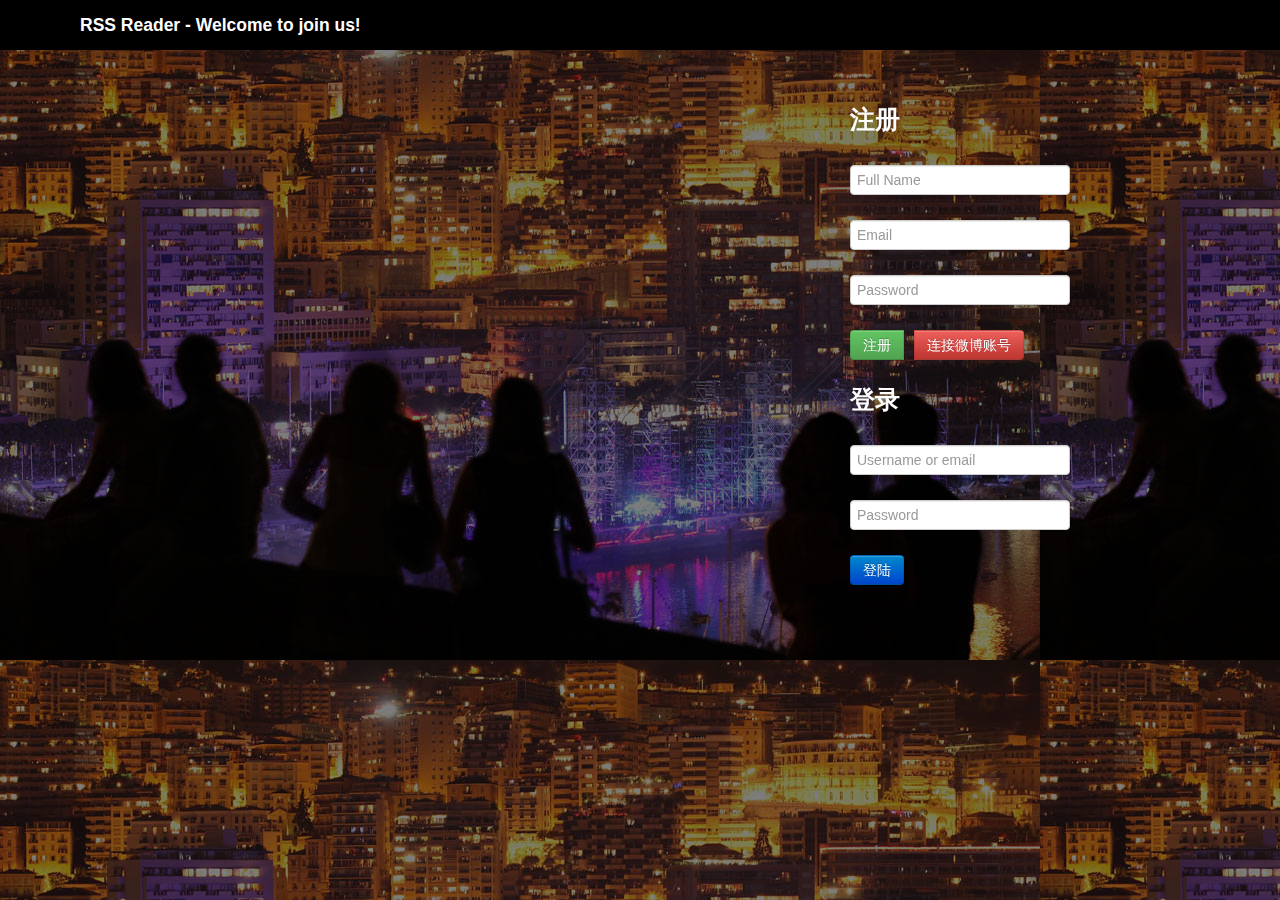
<file: Implementation/Index.html>
<!DOCTYPE html>
<html>
<head>
	<title>RSS Reader</title>
	<meta http-equiv="Content-Type" content="text/html; charset=utf-8" />
	<link href="./bootstrap/css/bootstrap.min.css" rel="stylesheet">
    <link href="./bootstrap/css/bootstrap.css" rel="stylesheet">
    <link href="./bootstrap/css/bootstrap-responsive.css" rel="stylesheet">
    <link href="./bootstrap/css/bootstrap-responsive.min.css" rel="stylesheet">    
    
    <script type="text/javascript" src="./bootstrap/js/bootstrap.min.js"></script>
	<script type="text/javascript" src="./bootstrap/js/bootstrap.js"></script>
	<script type="text/javascript" src="./jquery/jquery.js"></script>
	<script type="text/javascript">

		$(document).ready(function(){

			if (window.screen.width <= 1366){
				$("#div_Main").width(document.documentElement.clientWidth);
				$("#div_Main").height(document.documentElement.clientHeight);
				$("#div_Top").width(document.documentElement.clientWidth);
			}
		});

	</script>
</head>
<body>

	<div id="div_Main" style="background-image: url(./resources/Background.jpg); ">
		<div id="div_Top" style="background-color:black; height:50px; position:fixed">
			<h4 style="color:white; margin-left:80px; margin-top:15px">RSS Reader - Welcome to join us!</h4>
		</div>
		<div class="btn-group">
			<div style="width:1600px; height:800px">
				<form>
				<h3 style="color:white; margin-top:100px; margin-left:850px">注册</h3>
				<input type="text" name="username" id="" placeholder="Full Name" style="margin-top:15px; margin-left:850px">
				<br/>
				<input type="text" name="email" id="" placeholder="Email" style="margin-top:15px; margin-left:850px">
				<br/>
				<input type="password" name="pwdPasswd" id="" placeholder="Password" style="margin-top:15px; margin-left:850px">
				<br/>
				<div class="btn-group">

					<button class="btn btn-primary btn-success" type="button" style="color:white; margin-top:15px; margin-left:850px" onclick="window.location.href='Select_Keywords.html'">注册</button>	
                   
					<button class="btn btn-primary btn-danger" type="button" style="color:white; margin-top:15px; margin-left:10px" onclick="window.location.href='SignUp_Weibo.html'">连接微博账号</button>	
                    
				</div>
                </form>
				<form>
				<h3  style="color:white; margin-top:15px; margin-left:850px">登录</h3>
				<input type="text" name="username" id="" placeholder="Username or email" style="margin-top:15px; margin-left:850px">
				<br/>
				<input type="password" name="pwdPasswd" id="" placeholder="Password" style="margin-top:15px; margin-left:850px">
				<br/>
				<button class="btn btn-primary " type="button" style="margin-top:15px; margin-left:850px" onclick="window.location.href='MainDisplay.html'">登陆</button>
                </form>
			</div>
		</div>
	</div>
</body>
</html>
</file>
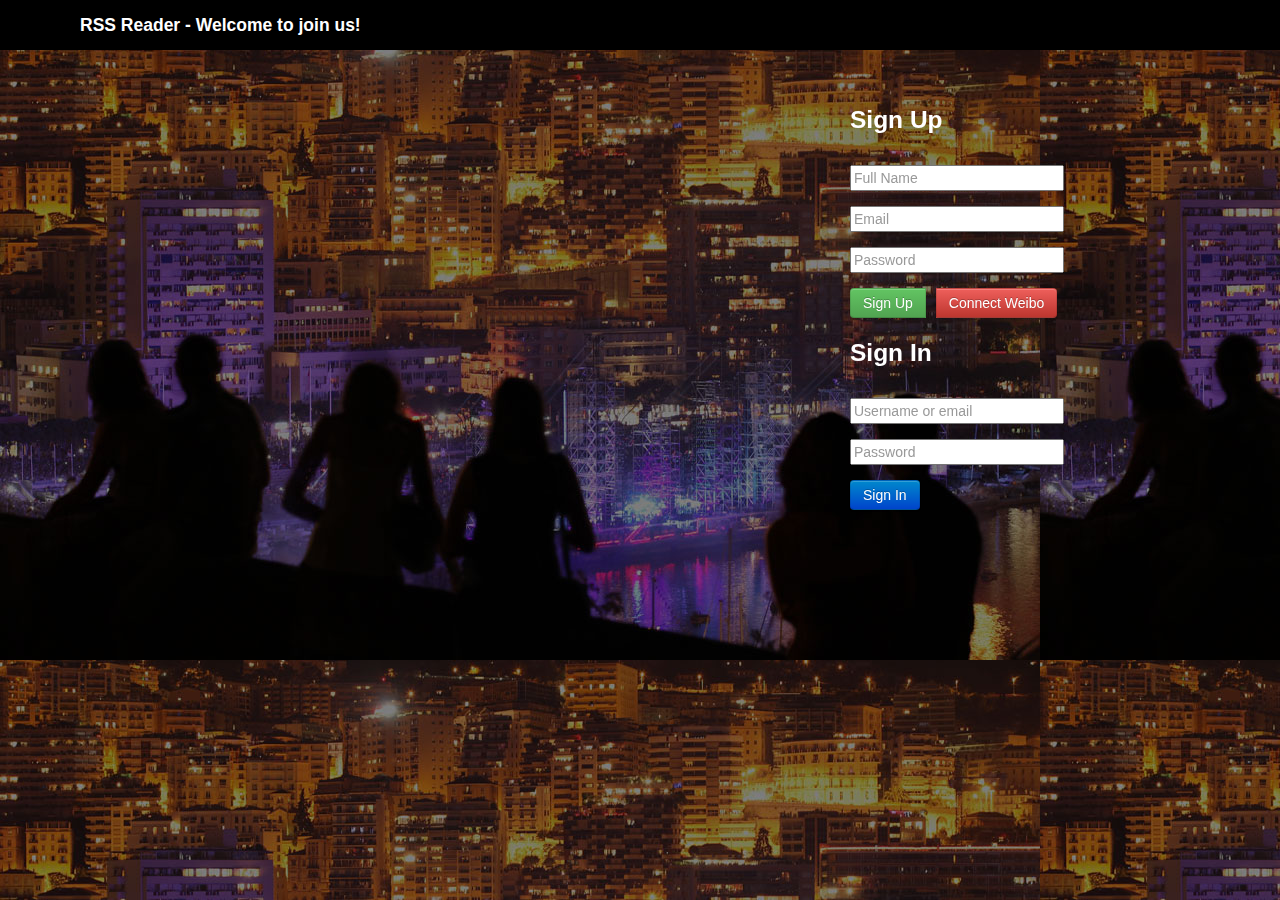
<file: Implementation/Demo/Index.html>
<!DOCTYPE html>
<html>
<head>
	<title>RSS Reader</title>

	<link href="./bootstrap/css/bootstrap.min.css" rel="stylesheet">
    <link href="./bootstrap/css/bootstrap.css" rel="stylesheet">
    <link href="./bootstrap/css/bootstrap-responsive.css" rel="stylesheet">
    <link href="./bootstrap/css/bootstrap-responsive.min.css" rel="stylesheet">    
    
    <script type="text/javascript" src="./bootstrap/js/bootstrap.min.js"></script>
	<script type="text/javascript" src="./bootstrap/js/bootstrap.js"></script>
	<script type="text/javascript" src="./jquery/jquery.js"></script>
	<script type="text/javascript">

		$(document).ready(function(){

			if (window.screen.width <= 1366){
				$("#div_Main").width(document.documentElement.clientWidth);
				$("#div_Main").height(document.documentElement.clientHeight);
				$("#div_Top").width(document.documentElement.clientWidth);
			}
		});

	</script>
</head>
<body>
	<div id="div_Main" style="background-image: url(./resources/Background.jpg); ">
		<div id="div_Top" style="background-color:black; height:50px; position:fixed">
			<h4 style="color:white; margin-left:80px; margin-top:15px">RSS Reader - Welcome to join us!</h4>
		</div>
		<div class="btn-group">
			<div style="width:1600px; height:800px">

				<h3 style="color:white; margin-top:100px; margin-left:850px">Sign Up</h3>
				<input tyle="text" placeholder="Full Name" style="color:white; margin-top:15px; margin-left:850px">
				<br/>
				<input tyle="text" placeholder="Email" style="color:white; margin-top:15px; margin-left:850px">
				<br/>
				<input tyle="text" placeholder="Password" style="color:white; margin-top:15px; margin-left:850px">
				<br/>
				<div class="btn-group">

					<button class="btn btn-primary btn-success" type="button" style="color:white; margin-top:15px; margin-left:850px" onclick="window.location.href='SignUp_Weibo.html'">Sign Up</button>	
					<button class="btn btn-primary btn-danger" type="button" style="color:white; margin-top:15px; margin-left:10px" onclick="window.location.href='SignUp_Weibo.html'">Connect Weibo</button>	
				</div>

				<h3  style="color:white; margin-top:15px; margin-left:850px">Sign In</h3>
				<input tyle="text" placeholder="Username or email" style="color:white; margin-top:15px; margin-left:850px">
				<br/>
				<input tyle="text" placeholder="Password" style="color:white; margin-top:15px; margin-left:850px">
				<br/>
				<button class="btn btn-primary " type="button" style="color:white; margin-top:15px; margin-left:850px" onclick="window.location.href='SignUp_Weibo.html'">Sign In</button>
			</div>
		</div>
	</div>
</body>
</html>
</file>
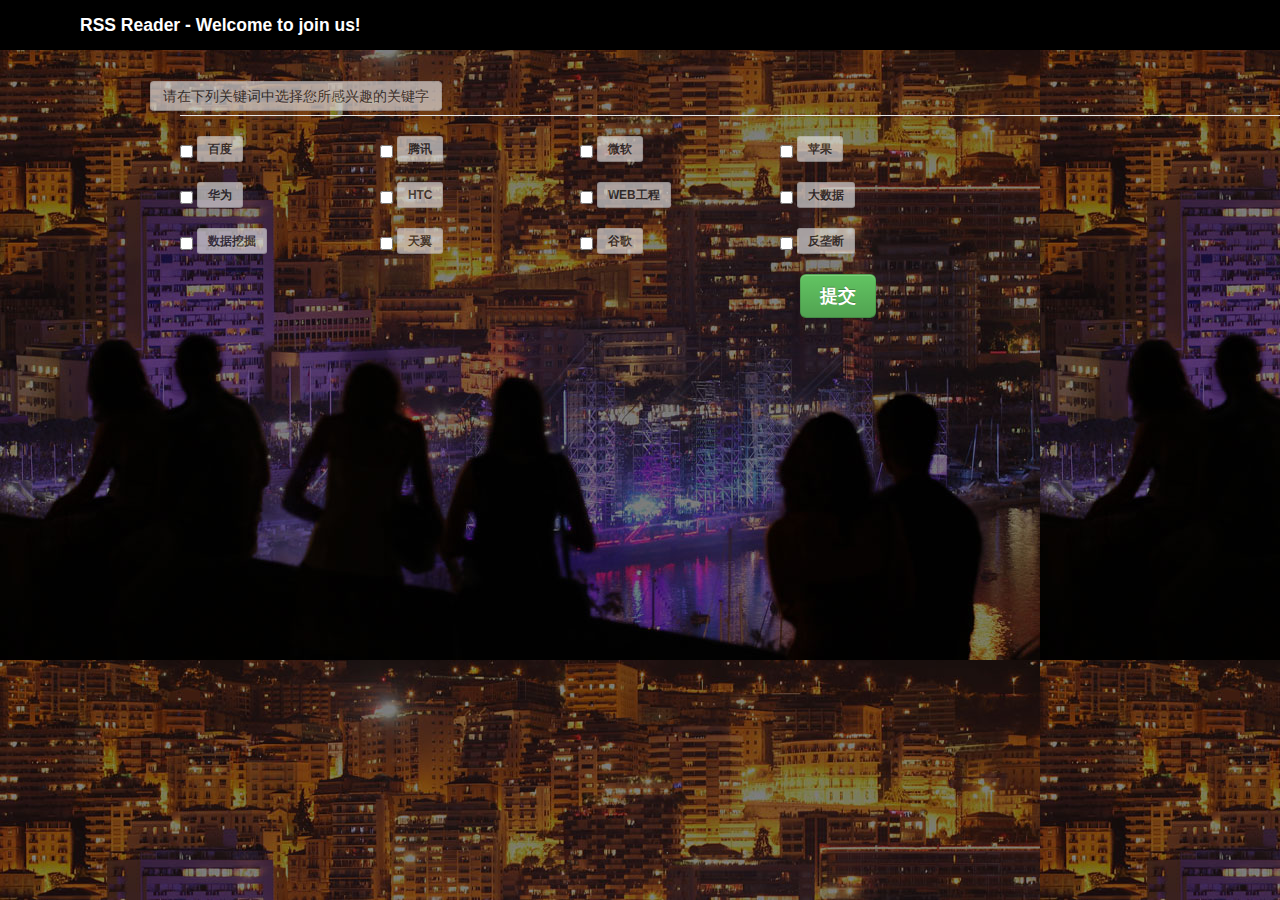
<file: Implementation/Select_Keywords.html>
<!DOCTYPE html >
<html>
<head>
	<meta http-equiv="Content-Type" content="text/html; charset=utf-8" />
	<title>RSS Reader</title>

	<link href="./bootstrap/css/bootstrap.min.css" rel="stylesheet">
    <link href="./bootstrap/css/bootstrap.css" rel="stylesheet">
    <link href="./bootstrap/css/bootstrap-responsive.css" rel="stylesheet">
    <link href="./bootstrap/css/bootstrap-responsive.min.css" rel="stylesheet">    
    
    <script type="text/javascript" src="./bootstrap/js/bootstrap.min.js"></script>
	<script type="text/javascript" src="./bootstrap/js/bootstrap.js"></script>
	<script type="text/javascript" src="./jquery/jquery.js"></script>
	<script type="text/javascript">

		$(document).ready(function(){
			if (window.screen.width <= 1366){
				$("#div_Main").width(document.documentElement.clientWidth);
				$("#div_Main").height(document.documentElement.clientHeight);
				$("#div_Top").width(document.documentElement.clientWidth);
			}
		});

	</script>
</head>
<body>
	<div id="div_Main" style="background-image: url(./resources/Background.jpg); ">
		<div id="div_Top" style="background-color:black; height:50px; position:fixed">
			<h4 style="color:white; margin-left:80px; margin-top:15px">RSS Reader - Welcome to join us!</h4>
		</div>
		<br/><br/><br/>   
        
       	<form  style="margin-left:180px; margin-top:15px">
 	 	
  		  <legend>
          <div class="row">
          <!--div class="span9"-->
          <a href="#" class="btn disabled" type="button">请在下列关键词中选择您所感兴趣的关键字</a>
          </div>
          </legend>
   		  <div class="row">
          	 <div class="span2">
     		 <input type="checkbox" value="key1" > 
             <a href="#" class="btn btn-small disabled" type="button" ><b>百度</b></a>
    		 </div>
             
          	 <div class="span2">
     		 <input type="checkbox" value="key2" > 
             <a href="#" class="btn btn-small disabled" type="button" ><b>腾讯</b></a>	
             </div>
         	 <div class="span2">
     		 <input type="checkbox" value="key3"  > 
             <a href="#" class="btn btn-small disabled" type="button" ><b>微软</b></a>
    		 </div>
        
        	 <div class="span2">
     		 <input type="checkbox" value="key4"  > 
             <a href="#" class="btn btn-small disabled" type="button" ><b>苹果</b></a>
             </div>
    	  </div>
           </br>
     		<div class="row">
          	 <div class="span2">
     		 <input type="checkbox" value="key1" > 
             <a href="#" class="btn btn-small disabled" type="button" ><b>华为</b></a>
    		 </div>
             
          	 <div class="span2">
     		 <input type="checkbox" value="key2" > 
             <a href="#" class="btn btn-small disabled" type="button" ><b>HTC</b></a>	
             </div>
         	 <div class="span2">
     		 <input type="checkbox" value="key3"  > 
             <a href="#" class="btn btn-small disabled" type="button" ><b>WEB工程</b></a>
    		 </div>
        
        	 <div class="span2">
     		 <input type="checkbox" value="key4"  > 
             <a href="#" class="btn btn-small disabled" type="button" ><b>大数据</b></a>
             </div>
    	  </div>
          </br>
          <div class="row">
          	 <div class="span2">
     		 <input type="checkbox" value="key1" > 
             <a href="#" class="btn btn-small disabled" type="button" ><b>数据挖掘</b></a>
    		 </div>
             
          	 <div class="span2">
     		 <input type="checkbox" value="key2" > 
             <a href="#" class="btn btn-small disabled" type="button" ><b>天翼</b></a>	
             </div>
         	 <div class="span2">
     		 <input type="checkbox" value="key3"  > 
             <a href="#" class="btn btn-small disabled" type="button" ><b>谷歌</b></a>
    		 </div>
        
        	 <div class="span2">
     		 <input type="checkbox" value="key4"  > 
             <a href="#" class="btn btn-small disabled" type="button" ><b>反垄断</b></a>
             </div>
             </br>
    	  </div>
		</form>
         <div class="row">
        	 <div class="span2 offset8">
			 <button type="button" class="btn btn-large btn-success"  onClick="window.location.href='MainDisplay.html'"><b>提交</b></button>
             </div>
   		</div>
	</div>
</body>
</html>
</file>
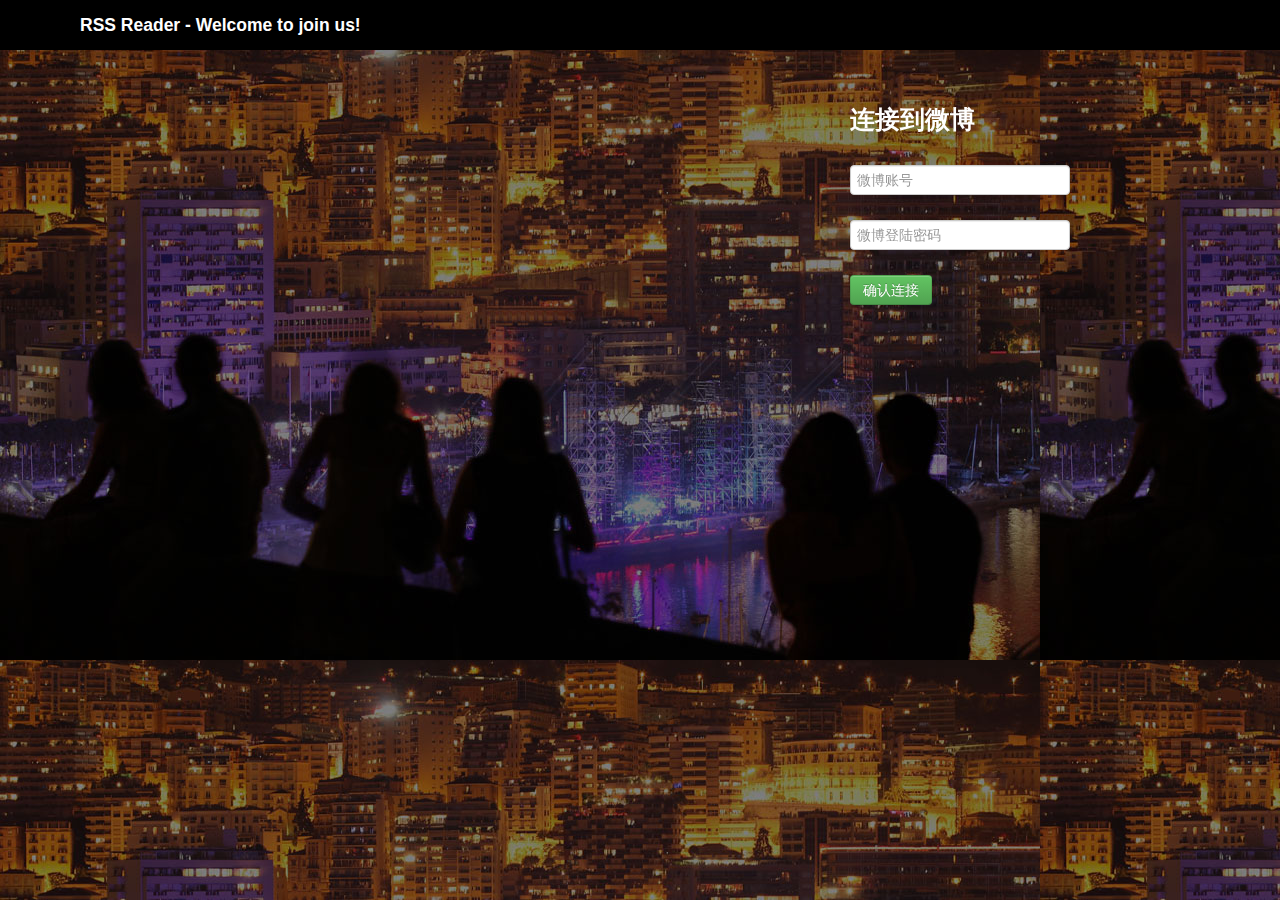
<file: Implementation/SignUp_Weibo.html>
<!DOCTYPE html>
<html>
<head>
	<title>RSS Reader</title>
	<meta http-equiv="Content-Type" content="text/html; charset=utf-8" />
	<link href="./bootstrap/css/bootstrap.min.css" rel="stylesheet">
    <link href="./bootstrap/css/bootstrap.css" rel="stylesheet">
    <link href="./bootstrap/css/bootstrap-responsive.css" rel="stylesheet">
    <link href="./bootstrap/css/bootstrap-responsive.min.css" rel="stylesheet">    
    
    <script type="text/javascript" src="./bootstrap/js/bootstrap.min.js"></script>
	<script type="text/javascript" src="./bootstrap/js/bootstrap.js"></script>
	<script type="text/javascript" src="./jquery/jquery.js"></script>
	<script type="text/javascript">

		$(document).ready(function(){

			if (window.screen.width <= 1366){
				$("#div_Main").width(document.documentElement.clientWidth);
				$("#div_Main").height(document.documentElement.clientHeight);
				$("#div_Top").width(document.documentElement.clientWidth);
			}
		});

	</script>
</head>
<body>

	<div id="div_Main" style="background-image: url(./resources/Background.jpg); ">
		<div id="div_Top" style="background-color:black; height:50px; position:fixed">
			<h4 style="color:white; margin-left:80px; margin-top:15px">RSS Reader - Welcome to join us!</h4>
		</div>
		<div class="btn-group">
			<div style="width:1600px; height:800px">

				<h3 style="color:white; margin-top:100px; margin-left:850px">连接到微博</h3>
				<input type="text" placeholder="微博账号" style="margin-top:15px; margin-left:850px">
				<br/>
				<input type="password" placeholder="微博登陆密码" style="margin-top:15px; margin-left:850px">
				<br/>
				<div class="btn-group">
					<button class="btn btn-primary btn-success" type="button" style="color:white; margin-top:15px; margin-left:850px" onclick="window.location.href='MainDisplay.html'">确认连接</button>	
			</div>
		</div>
	</div>
</body>
</html>
</file>
